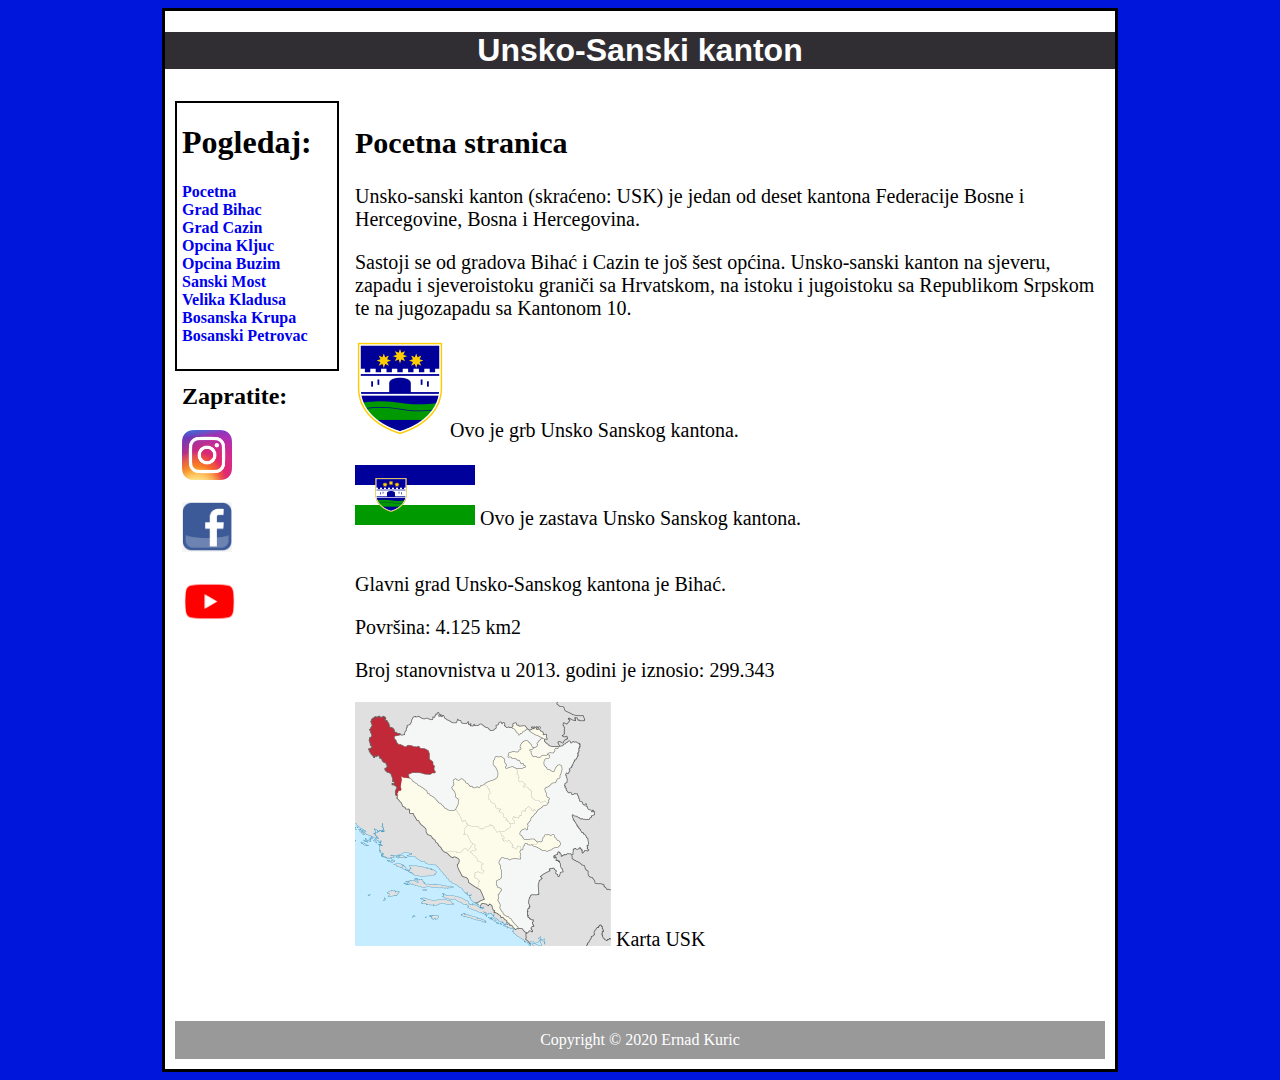
<file: index.html>
<!DOCTYPE html>
<html><head>
	<link rel="stylesheet" type="text/css" href="index-style.css">
	<title>USK BiH</title>
	<link rel="icon" type="image/x-icon" href="grb.png">
</head>
<body>
	<div class="container">
<div class="header">
	<h1 class="nas1">Unsko-Sanski kanton</h1> 
</div>

<div class="content">
	<div class="nav">
<h1> Pogledaj: </h1> 
<a class="link1" href="index.html">Pocetna</a> <br>
<a class="link1" href="bihac/bihac.html">Grad Bihac</a> <br>
<a class="link1" href="cazin/cazin.html">Grad Cazin</a> <br>
<a class="link1" href="kljuc">Opcina Kljuc</a> <br> 
<a class="link1" href="buzim">Opcina Buzim</a> <br>
<a class="link1" href="sanski">Sanski Most</a> <br>
<a class="link1" href="kladusa">Velika Kladusa</a> <br>
<a class="link1" href="krupa">Bosanska Krupa</a> <br>
<a class="link1" href="petrovac">Bosanski Petrovac</a> <br> <br> 
<h2>Zapratite:</h2>
<a href="https://www.instagram.com/usk.info/" target="_blank"><img src="logo.png" width="50" height="50"></a> <br><br>
<a href="https://www.facebook.com/gradbihac" target="_blank"><img src="logo3.png" width="50" height="50"></a><br> <br>
<a href="https://www.youtube.com/channel/UCt9b3KRT0n7frZpIggzrvjQ" target="_blank"><img src="logo4.png" width="55" height="55"></a><br>
</div>


<div class="main">
	<h2>Pocetna stranica</h2>
	<p>Unsko-sanski kanton (skraćeno: USK) je jedan od deset kantona Federacije Bosne i Hercegovine, Bosna i Hercegovina.</p>
	<p>Sastoji se od gradova Bihać i Cazin te još šest općina. Unsko-sanski kanton na sjeveru, zapadu i sjeveroistoku graniči sa Hrvatskom, na istoku i jugoistoku sa Republikom Srpskom te na jugozapadu sa Kantonom 10.</p>
	<img src="grb.png"> Ovo je grb Unsko Sanskog kantona. <br> <br>
	<img src="zastava.png"> Ovo je zastava Unsko Sanskog kantona. <br> <br>
	<p>Glavni grad Unsko-Sanskog kantona je Bihać.</p>
	<p>Površina: 4.125 km2</p>
	<p>Broj stanovnistva u 2013. godini je iznosio: 299.343</p>
	<img class="slika1" src="karta.png">   Karta USK
	
</div>

<div class="footer">
	Copyright © 2020 Ernad Kuric
</div>


</div></div></body></html>
</file>
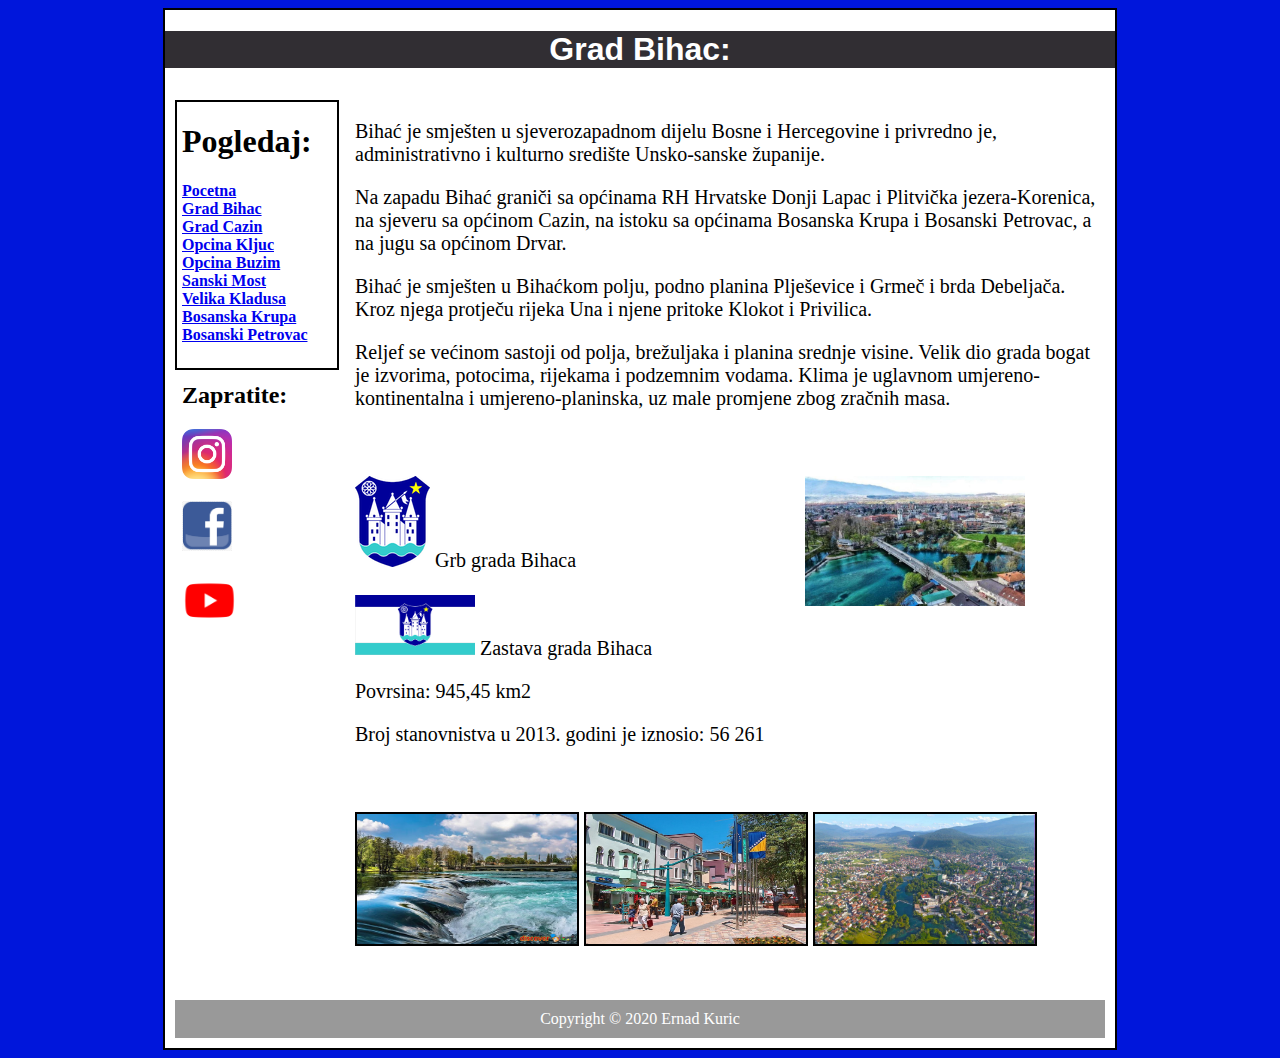
<file: bihac/bihac.html>
<!DOCTYPE html>
<html>
<head>
	<link rel="stylesheet" type="text/css" href="bihac-style.css">
	<title>Grad Bihac</title>
	<link rel="icon" type="image/x-icon" href="grbb.png">
</head>
<body>
	<div class="container">
    <div class="header">
    	<h1 class="nas1">Grad Bihac:</h1>
    </div>
    <div class="content">
    <div class="nav">
<h1> Pogledaj: </h1> 
<a class="link1" href="/index.html">Pocetna</a> </br>
<a class="link1" href="bihac.html">Grad Bihac</a> </br>
<a class="link1" href="/cazin/cazin.html">Grad Cazin</a> </br>
<a class="link1" href="kljuc/kljuc.html">Opcina Kljuc</a> </br> 
<a class="link1" href="buzim">Opcina Buzim</a> </br>
<a class="link1" href="sanski">Sanski Most</a> </br>
<a class="link1" href="kladusa">Velika Kladusa</a> </br>
<a class="link1" href="krupa">Bosanska Krupa</a> </br>
<a class="link1" href="petrovac">Bosanski Petrovac</a> </br> </br>
<h2>Zapratite:</h2>
<a href="https://www.instagram.com/usk.info/" target="_blank"><img src="logo.png" width="50" height="50"></a> <br><br>
<a href="https://www.facebook.com/gradbihac" target="_blank"><img src="logo3.png" width="50" height="50"></a><br> <br>
<a href="https://www.youtube.com/channel/UCt9b3KRT0n7frZpIggzrvjQ" target="_blank"><img src="logo4.png" width="55" height="55"></a><br>
    </div>
    <div class="main">
    	<p class="par1">Bihać je smješten u sjeverozapadnom dijelu Bosne i Hercegovine i privredno je, administrativno i kulturno središte Unsko-sanske županije. </p>
    	<p class="par2">Na zapadu Bihać graniči sa općinama RH Hrvatske Donji Lapac i Plitvička jezera-Korenica, na sjeveru sa općinom Cazin, na istoku sa općinama Bosanska Krupa i Bosanski Petrovac, a na jugu sa općinom Drvar.</p>
        <p class="par3">Bihać je smješten u Bihaćkom polju, podno planina Plješevice i Grmeč i brda Debeljača. Kroz njega protječu rijeka Una i njene pritoke Klokot i Privilica.</p>
        <p class="par4">Reljef se većinom sastoji od polja, brežuljaka i planina srednje visine. Velik dio grada bogat je izvorima, potocima, rijekama i podzemnim vodama. Klima je uglavnom umjereno-kontinentalna i umjereno-planinska, uz male promjene zbog zračnih masa.</p>
    </br> </br>
    <img src="grbb.png"> Grb grada Bihaca <img class="img1"src="bh.jpg" width="220" height="130"></br> </br>
    <img src="zastavab.png" width="120" height="60"> Zastava grada Bihaca
    <p>Povrsina: 945,45 km2</p>
    <p>Broj stanovnistva u 2013. godini je iznosio: 56 261</p>
</br> </br> 
<img class="slika2" src="una.jpg" width="220" height="130">
<img class="slika3" src="trg.jpg" width="220" height="130">
<img class="slika4" src="sve.jpg" width="220" height="130">
    </div>



<div class="footer">Copyright &#169; 2020 Ernad Kuric
</div>




</body>
</html>
</file>
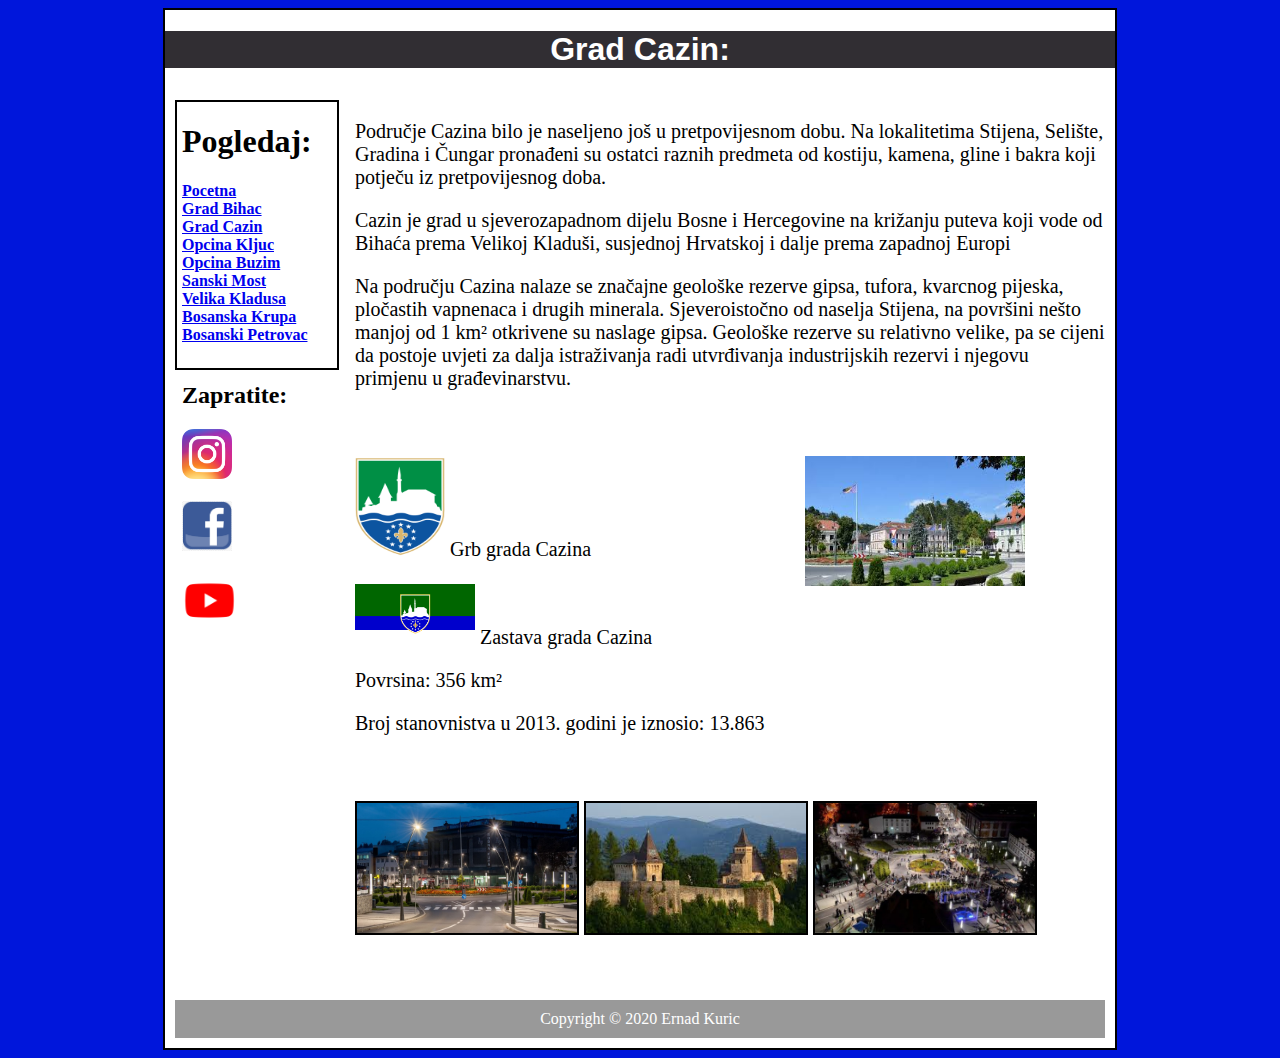
<file: cazin/cazin.html>
<!DOCTYPE html>
<html>
<head>
	<link rel="stylesheet" type="text/css" href="cazin-style.css">
	<title>Grad Cazin</title>
	<link rel="icon" type="image/x-icon" href="grbc.png">
</head>
<body>
		<div class="container">
    <div class="header">
    	<h1 class="nas1">Grad Cazin:</h1>
    </div>
    <div class="content">
    <div class="nav">
<h1> Pogledaj: </h1> 
<a class="link1" href="/index.html">Pocetna</a> </br>
<a class="link1" href="/bihac/bihac.html">Grad Bihac</a> </br>
<a class="link1" href="cazin.html">Grad Cazin</a> </br>
<a class="link1" href="kljuc/kljuc.html">Opcina Kljuc</a> </br> 
<a class="link1" href="buzim">Opcina Buzim</a> </br>
<a class="link1" href="sanski">Sanski Most</a> </br>
<a class="link1" href="kladusa">Velika Kladusa</a> </br>
<a class="link1" href="krupa">Bosanska Krupa</a> </br>
<a class="link1" href="petrovac">Bosanski Petrovac</a> </br> </br>
<h2>Zapratite:</h2>
<a href="https://www.instagram.com/usk.info/" target="_blank"><img src="logo.png" width="50" height="50"></a> <br><br>
<a href="https://www.facebook.com/gradbihac" target="_blank"><img src="logo3.png" width="50" height="50"></a><br> <br>
<a href="https://www.youtube.com/channel/UCt9b3KRT0n7frZpIggzrvjQ" target="_blank"><img src="logo4.png" width="55" height="55"></a><br>
    </div>

    <div class="main">
    	<p class="par1">Područje Cazina bilo je naseljeno još u pretpovijesnom dobu. Na lokalitetima Stijena, Selište, Gradina i Čungar pronađeni su ostatci raznih predmeta od kostiju, kamena, gline i bakra koji potječu iz pretpovijesnog doba.</p>
    	<p class="par2">Cazin je grad u sjeverozapadnom dijelu Bosne i Hercegovine na križanju puteva koji vode od Bihaća prema Velikoj Kladuši, susjednoj Hrvatskoj i dalje prema zapadnoj Europi</p>
    	<p class="par3">Na području Cazina nalaze se značajne geološke rezerve gipsa, tufora, kvarcnog pijeska, pločastih vapnenaca i drugih minerala.

Sjeveroistočno od naselja Stijena, na površini nešto manjoj od 1 km² otkrivene su naslage gipsa. Geološke rezerve su relativno velike, pa se cijeni da postoje uvjeti za dalja istraživanja radi utvrđivanja industrijskih rezervi i njegovu primjenu u građevinarstvu.</p>
</br> </br>
<img src="grbc.png" width="90" height="100">  Grb grada Cazina <img class="img1"src="slk1.jpg" width="220" height="130"></br> </br>
 <img src="zastavac.gif" width="120" height="60">  Zastava grada Cazina
 <p>Povrsina: 356 km²</p>
 <p>Broj stanovnistva u 2013. godini je iznosio: 13.863</p>
</br> </br>
 <img class="slika2" src="slk2.jpg" width="220" height="130">
<img class="slika3" src="slk3.jpg" width="220" height="130">
<img class="slika4" src="slk4.jpg" width="220" height="130">
    </div>


    <div class="footer">Copyright &#169; 2020 Ernad Kuric
</div>




</body>
</html>
</file>
<file: index-style.css>
body {background-color: #0016db}

.container {background-color: white;
	        border-color: black;
	        border-style: solid;
            width: 950px;
            margin-right: auto;
            margin-left: auto;}


.header {text-align: center;
	background-color: #312e33;
	color: white;
	font-family: Helvetica, Arial, sans-serif;
}

.content {padding: 10px; }

.nav {border-color: black;
	  border-style: solid;
	  border-width: 2px;
	width: 155px;
	height: 266px;
      float: left;
      font-weight: bold;
      padding-left: 5px}


.main {width: 750px;
	   height: 920px;
       float: right;
       font-size: 20px}

.footer {clear: both;
         padding: 10px;
         background-color: #999999;
         color: white;
         text-align: center;
         padding: 10px;}

a {text-decoration: none;
   }
</file>
<file: bihac/bihac-style.css>
body {background-color: #0016db}

.container {background-color: white;
            border-color: black;
            border-width: 2px;
            border-style: solid;
            margin-right: auto;
            margin-left: auto;
            width: 950px;
            height}

.header {text-align: center;
         background-color: #312e33;
         color: white;
         font-family: Helvetica, Arial, sans-serif;}

.content {padding: 10px}

.nav {border-color: black;
      border-width: 2px;
      border-style: solid;
      width: 155px;
      height: 266px;
      float: left;
      font-weight: bold;
      padding-left: 5px;}

.main {width: 750px;
       height: 900px;
       float: right;
       font-size: 20px;
            }



.footer {clear: both;
         padding: 10px;
         background-color: #999999;
         color: white;
         text-align: center;
         padding: 10px}



.img1 {float: right;
       padding-bottom: 50px;
      padding-right: 80px}

.slika2 {border-color: black;
            border-width: 2px;
            border-style: solid;}
.slika3 {border-color: black;
            border-width: 2px;
            border-style: solid;}
.slika4 {border-color: black;
            border-width: 2px;
            border-style: solid;}
</file>
<file: cazin/cazin-style.css>
body {background-color: #0016db}

.container {background-color: white;
            border-color: black;
            border-width: 2px;
            border-style: solid;
            margin-right: auto;
            margin-left: auto;
            width: 950px;
            height}


.header {text-align: center;
         background-color: #312e33;
         color: white;
         font-family: Helvetica, Arial, sans-serif;}

.content {padding: 10px}

.nav {border-color: black;
      border-width: 2px;
      border-style: solid;
      width: 155px;
      height: 266px;
      float: left;
      font-weight: bold;
      padding-left: 5px}

.main {width: 750px;
       height: 900px;
       float: right;
       font-size: 20px}

.footer {clear: both;
         padding: 10px;
         background-color: #999999;
         color: white;
         text-align: center;
         padding: 10px}


.img1 {float: right;
       padding-bottom: 50px;
      padding-right: 80px;
      }

.slika2 {border-color: black;
            border-width: 2px;
            border-style: solid;}
.slika3 {border-color: black;
            border-width: 2px;
            border-style: solid;}
.slika4 {border-color: black;
            border-width: 2px;
            border-style: solid;}
</file>
